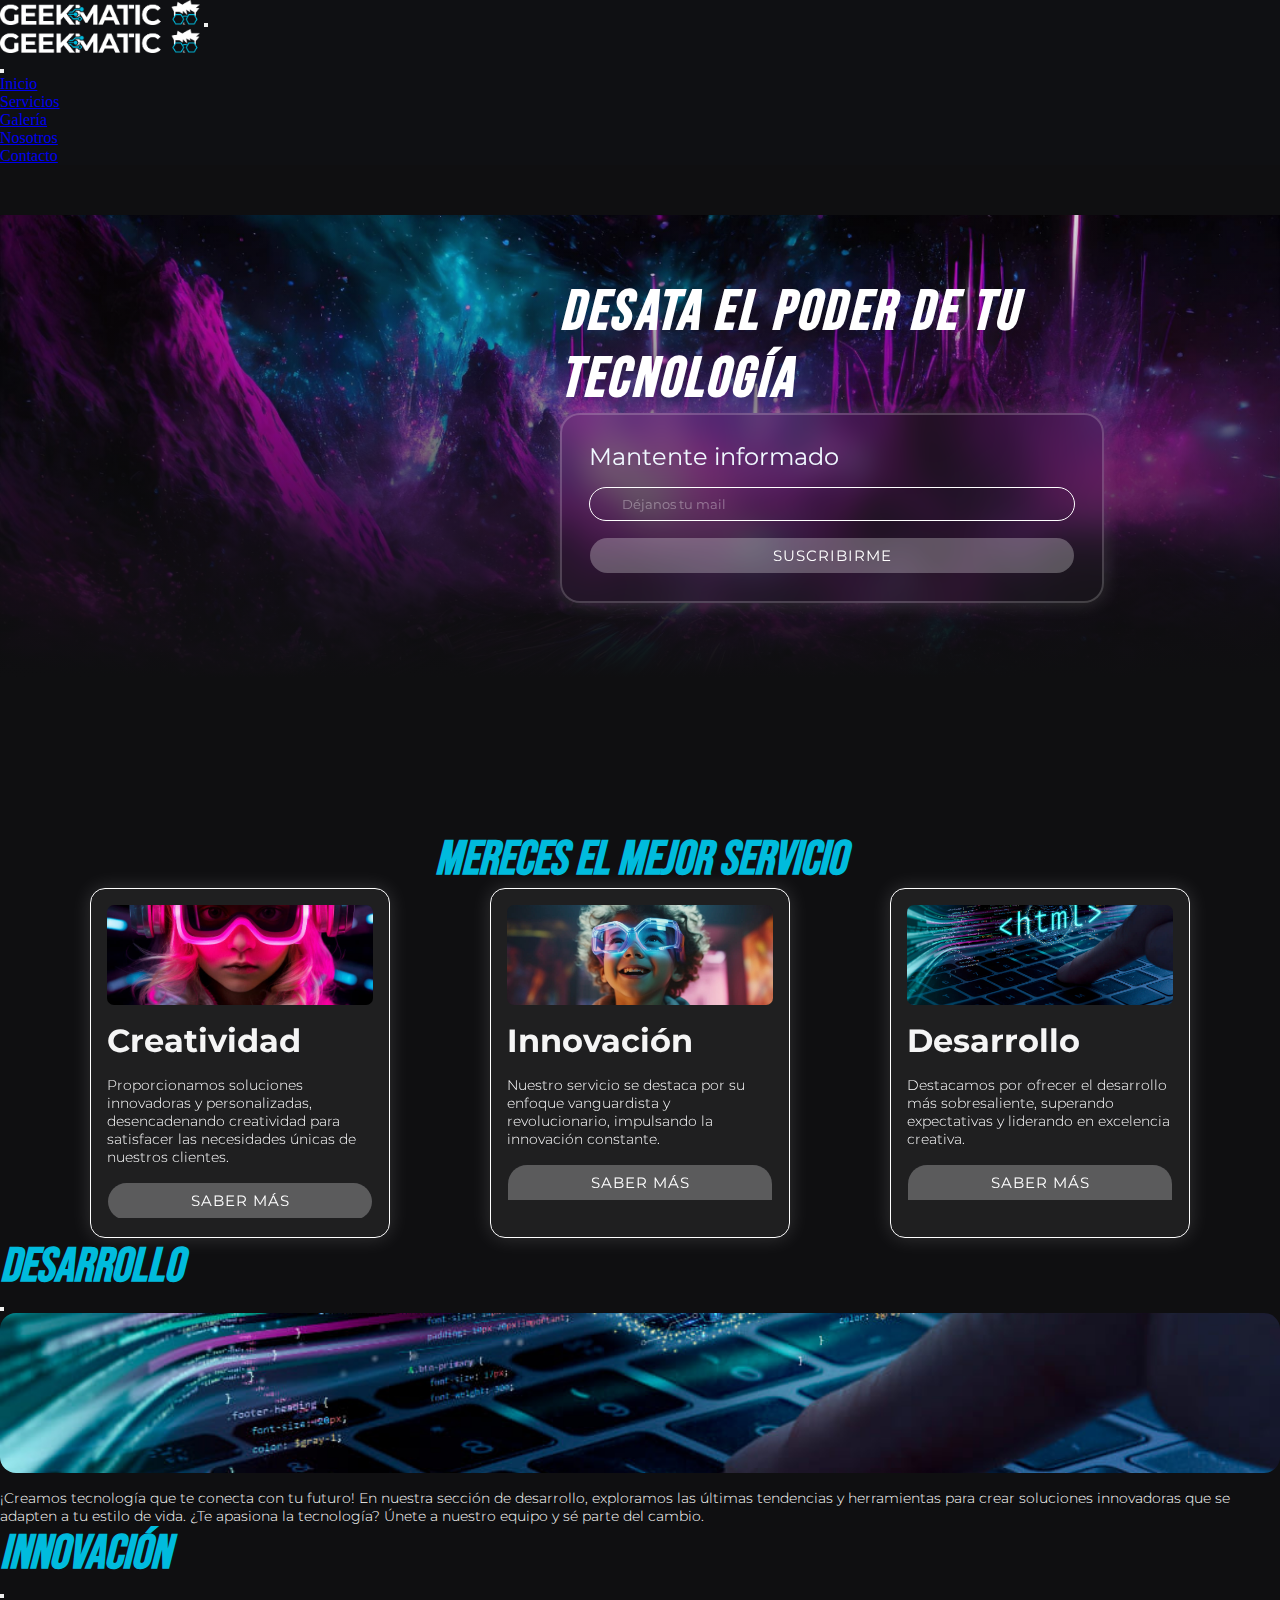
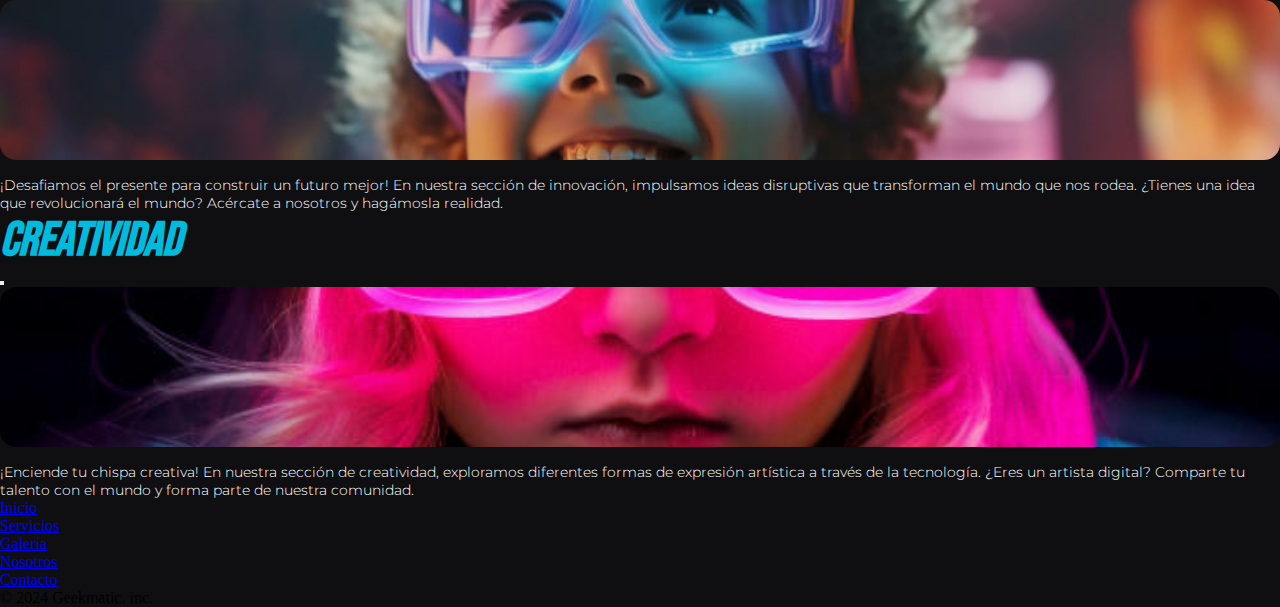
<file: index.html>
<!DOCTYPE html>
<html lang="en">

<head>
    <meta charset="UTF-8">
    <meta name="viewport" content="width=device-width, initial-scale=1.0">
    <title>Geekmatic</title>
    <link rel="stylesheet" href="css/style.css">
    <link href="https://cdn.jsdelivr.net/npm/bootstrap@5.3.2/dist/css/bootstrap.min.css" rel="stylesheet"
        integrity="sha384-T3c6CoIi6uLrA9TneNEoa7RxnatzjcDSCmG1MXxSR1GAsXEV/Dwwykc2MPK8M2HN" crossorigin="anonymous">
</head>

<body class="body-bg">

    <!-- Nav -->
    <nav class="navbar nav-color fixed-top navbar-expand-md" data-bs-theme="dark">
        <div class="container">
            <a class="navbar-brand" href="#"><img src="assets/images/logo/logo-negative.png"
                    alt="Logo versión negativo"></a>
            <button class="navbar-toggler" type="button" data-bs-toggle="offcanvas" data-bs-target="#offcanvasNavbar"
                aria-controls="offcanvasNavbar" aria-label="Toggle navigation">
                <span class="navbar-toggler-icon"></span>
            </button>
            <div class="offcanvas offcanvas-end" tabindex="-1" id="offcanvasNavbar"
                aria-labelledby="offcanvasNavbarLabel">
                <div class="offcanvas-header">
                    <div class="offcanvas-title" id="offcanvasNavbarLabel">
                        <a class="object-fit-contain" href="#"><img src="assets/images/logo/logo-negative.png"
                                alt=""></a>
                    </div>
                    <button type="button" class="btn-close" data-bs-dismiss="offcanvas" aria-label="Close"></button>
                </div>
                <div class="offcanvas-body">
                    <ul class="navbar-nav justify-content-end flex-grow-1 pe-3">
                        <li class="nav-item">
                            <a class="nav-link active" aria-current="page" href="#">Inicio</a>
                        </li>
                        <li class="nav-item">
                            <a class="nav-link" href="pages/servicios.html">Servicios</a>
                        </li>
                        <li class="nav-
                        item">
                            <a class="nav-link" href="pages/galeria.html">Galería</a>
                        </li>
                        <li class="nav-item">
                            <a class="nav-link" href="pages/nosotros.html">Nosotros</a>
                        </li>
                        <li class="nav-item">
                            <a class="nav-link" href="pages/contacto.html">Contacto</a>
                        </li>

                </div>
            </div>
        </div>
    </nav>

    <!-- Main -->
    <main class="main-top">
        <section class="article_hero">
            <article class="hero container">
                <div class="hero-card">
                    <img class="hero-card-img-1" src="assets/images/index/astro.png" alt="simio con saco">
                </div>
                <div class="hero-card-2">
                    <h1>Desata el Poder de tu Tecnología</h1>
                    <form class="form-index" action="">
                        <label class="email-text" for="email-form">Mantente informado</label>
                        <input type="email" name="email-index" id="" value="Déjanos tu mail">
                        <div  class="btn-index buttonBox">
                            <button>Suscribirme</button>
                        </div>
                    </form>
                </div>
            </article>

        </section>

        <section class="servicios-index container">
            <h2 class="h2-index">Mereces el mejor servicio</h2>
            <article class="servicios-index-cards">
                <div class="card-serv">
                    <img src="assets/images/index/chica-futurista.jpg" alt="chica con lentes futuristas">
                    <h3>Creatividad</h3>
                    <p>Proporcionamos soluciones innovadoras y personalizadas, desencadenando creatividad para satisfacer las necesidades únicas de nuestros clientes.
                    </p>
                    <div class="btn-index buttonBox">
                        <button ype="button" data-bs-toggle="modal" data-bs-target="#modal-creatividad">Saber más</button>
                    </div>
                </div>
                <div class="card-serv">
                        <img src="assets/images/index/nino-futurista.jpg" alt="niño con lentes futuristas">
                    <h3>Innovación</h3>
                    <p>Nuestro servicio se destaca por su enfoque vanguardista y revolucionario, impulsando la innovación constante.
                    </p>
                    <div class="btn-index buttonBox">
                        <button type="button" data-bs-toggle="modal" data-bs-target="#modal-innovacion">Saber más</button>
                    </div>
                </div>
                <div class="card-serv">
                    <img src="assets/images/index/sistema-html-concepto-sitios-web.jpg" alt="codigo html en una holograma de computadora">
                    <h3>Desarrollo</h3>
                    <p>Destacamos por ofrecer el desarrollo más sobresaliente, superando expectativas y liderando en excelencia creativa.
                    </p>
                    <div class="btn-index buttonBox">
                        <button type="button" data-bs-toggle="modal" data-bs-target="#modal-desarrollo">Saber más</button>
                    </div>
                </div>
            </article>
        </section>

<!-- Ventanas modales -->

  <div class="modal fade modal_index" id="modal-desarrollo" tabindex="-1" aria-labelledby="modal-desarrollo" aria-hidden="true" data-bs-theme="dark">
    <div class="modal-dialog  modal-dialog-centered">
      <div class="modal-content">
        <div class="modal-header">
          <h2 class="modal-title">Desarrollo</h2>
          <button type="button" class="btn-close" data-bs-dismiss="modal" aria-label="Close"></button>
        </div>
        <div class="modal-body">
         <img src="assets/images/index/sistema-html-concepto-sitios-web.jpg" alt="concepto de html">
         <p>¡Creamos tecnología que te conecta con tu futuro!

            En nuestra sección de desarrollo, exploramos las últimas tendencias y herramientas para crear soluciones innovadoras que se adapten a tu estilo de vida.
            
            ¿Te apasiona la tecnología? Únete a nuestro equipo y sé parte del cambio.</p>
        </div>
    </div>
  </div>
</div>


  <div class="modal fade modal_index" id="modal-innovacion" tabindex="-1" aria-labelledby="modal-innovacion" aria-hidden="true" data-bs-theme="dark">
    <div class="modal-dialog  modal-dialog-centered">
      <div class="modal-content">
        <div class="modal-header">
          <h2 class="modal-title">Innovación</h2>
          <button type="button" class="btn-close" data-bs-dismiss="modal" aria-label="Close"></button>
        </div>
        <div class="modal-body">
         <img src="assets/images/index/nino-futurista.jpg" alt="concepto de html">
         <p>¡Desafiamos el presente para construir un futuro mejor!
            
            En nuestra sección de innovación, impulsamos ideas disruptivas que transforman el mundo que nos rodea.
            
            ¿Tienes una idea que revolucionará el mundo?  Acércate a nosotros y hagámosla realidad.
        </div>
    </div>
  </div>
</div>

<div class="modal fade modal_index" id="modal-creatividad" tabindex="-1" aria-labelledby="modal-creatividad" aria-hidden="true" data-bs-theme="dark">
    <div class="modal-dialog  modal-dialog-centered">
      <div class="modal-content">
        <div class="modal-header">
          <h2 class="modal-title">Creatividad</h2>
          <button type="button" class="btn-close" data-bs-dismiss="modal" aria-label="Close"></button>
        </div>
        <div class="modal-body">
         <img src="assets/images/index/chica-futurista.jpg" alt="concepto de html">
         <p>¡Enciende tu chispa creativa!
            
            En nuestra sección de creatividad, exploramos diferentes formas de expresión artística a través de la tecnología.
            
            ¿Eres un artista digital? Comparte tu talento con el mundo y forma parte de nuestra comunidad.
        </div>
    </div>
  </div>
</div>


<!-- Fin ventanas modales -->

    </main>

    <!-- footer -->

    <div class="container mt-3" data-bs-theme="dark">
        <footer class="footer-color py-3 my-4">
          <ul class="nav justify-content-center border-bottom pb-3 mb-3">
            <li class="nav-item"><a href="#" class="nav-link px-2 text-muted">Inicio</a></li>
            <li class="nav-item"><a href="pages/servicios.html" class="nav-link px-2 text-muted">Servicios</a></li>
            <li class="nav-item"><a href="pages/galeria.html" class="nav-link px-2 text-muted">Galería</a></li>
            <li class="nav-item"><a href="pages/nosotros.html" class="nav-link px-2 text-muted">Nosotros</a></li>
            <li class="nav-item"><a href="pages/contacto.html" class="nav-link px-2 text-muted">Contacto</a></li>
          </ul>
          <p class="text-center text-muted">© 2024 Geekmatic. inc.</p>
        </footer>
      </div>

    <!-- bootstrap -->
    <script src="https://cdn.jsdelivr.net/npm/bootstrap@5.3.2/dist/js/bootstrap.bundle.min.js"
        integrity="sha384-C6RzsynM9kWDrMNeT87bh95OGNyZPhcTNXj1NW7RuBCsyN/o0jlpcV8Qyq46cDfL"
        crossorigin="anonymous"></script>
</body>

</html>
</file>
<file: css/style.css>
@import url("https://fonts.googleapis.com/css2?family=Montserrat:ital,wght@0,100..900;1,100..900&display=swap");
@import url("https://fonts.googleapis.com/css2?family=Bebas+Neue&family=Montserrat:ital,wght@0,100..900;1,100..900&display=swap");
* {
  padding: 0;
  margin: 0;
  box-sizing: border-box;
}

.nav-color {
  background-color: #0f1013;
}
.nav-color a:hover {
  color: #00BBDD;
}
.nav-color img {
  width: 200px;
}

.offcanvas-body {
  background-color: #0f1013;
}
.offcanvas-header {
  background-color: #0f1013;
}
.offcanvas-header img {
  width: 200px;
}

.buttonBox {
  margin: 0;
  position: relative;
  max-width: 100%;
  min-width: 150px;
  flex: 20%;
}
.buttonBox button {
  width: 100%;
  height: 35px;
  position: relative;
  background: rgba(255, 255, 255, 0.27);
  text-transform: uppercase;
  color: white;
  font-weight: 400;
  letter-spacing: 1px;
  border: none;
  font-size: 15px;
  outline: none;
  font-family: "Montserrat", sans-serif;
  cursor: pointer;
}

.btn-index {
  overflow: hidden;
  border: 1px solid rgba(255, 255, 255, 0);
  border-radius: 20px;
  transition: all 0.2s ease-in-out;
}
.btn-index:before {
  content: " ";
  display: block;
  width: 200px;
  height: 80px;
  background: rgba(255, 255, 255, 0.4);
  position: absolute;
  top: -10px;
  left: -200px;
  transform: rotate(-45deg);
  transition: all 0.2s ease-in-out;
}
.btn-index:hover:before {
  margin-left: 300%;
}
.btn-index:hover {
  border: 1px solid rgb(255, 255, 255);
}

.main-top {
  padding-top: 50px;
}

.body-bg {
  background-color: rgb(15, 15, 17);
}

.article_hero {
  background-image: linear-gradient(0deg, rgb(15, 15, 17) 0%, rgb(15, 15, 17) 25%, rgba(15, 15, 17, 0.1349133403) 100%), url("../assets/images/index/bgindex2.jpg");
  background-position: center;
  background-size: cover;
  width: 100%;
  height: 100%;
}

.hero {
  display: flex;
  flex-wrap: wrap;
  justify-content: center;
  padding-top: 1rem;
}
@media only screen and (max-width: 992px) {
  .hero {
    flex-direction: column;
    justify-content: center;
    align-items: center;
    position: relative;
  }
}
@media only screen and (max-width: 576px) {
  .hero {
    overflow: hidden;
  }
}
.hero-card {
  width: 30%;
  height: 600px;
  display: flex;
  align-items: center;
  justify-content: flex-end;
  opacity: 0;
  animation: entradaAnimacion 2s ease-out forwards 0.5s;
}
@media only screen and (max-width: 992px) {
  .hero-card {
    width: 100%;
    height: 300px;
    position: absolute;
  }
}
@media only screen and (max-width: 576px) {
  .hero-card {
    width: 130%;
    height: 300px;
    align-self: top;
  }
}
.hero-card-img-1 {
  height: 100%;
}
@keyframes entradaAnimacion {
  from {
    opacity: 0;
    transform: translate(-50px, 0) scale(0.9);
  }
  to {
    opacity: 1;
    transform: translate(0) scale(1);
  }
}
.hero-card-2 {
  width: 50%;
  height: 100%;
  padding: 3rem;
}
@media only screen and (max-width: 992px) {
  .hero-card-2 {
    width: 100%;
  }
}
.hero-card-2 h1 {
  font-family: "Bebas Neue", sans-serif;
  font-weight: 700;
  font-size: 3.5rem;
  font-style: italic;
  letter-spacing: 0.2rem;
  color: white;
}
@media only screen and (max-width: 992px) {
  .hero-card-2 h1 {
    font-size: 2rem;
  }
}
@media only screen and (max-width: 576px) {
  .hero-card-2 h1 {
    font-size: 1.7rem;
    letter-spacing: 0;
    width: 60%;
  }
}
.hero-card-2 .form-index {
  padding: 5%;
  backdrop-filter: blur(15px);
  background-color: rgba(255, 255, 255, 0.026);
  color: aliceblue;
  border-radius: 20px;
  box-shadow: 0 0px 20px rgba(255, 255, 255, 0.149);
  border: 2px solid rgba(255, 255, 255, 0.194);
  display: flex;
  flex-direction: column;
  gap: 1rem;
}
@media only screen and (max-width: 992px) {
  .hero-card-2 .form-index {
    padding: 2%;
  }
}
.hero-card-2 .form-index .email-text {
  font-size: 1.5rem;
  font-family: "Montserrat", sans-serif;
  font-weight: 400;
}
@media only screen and (max-width: 992px) {
  .hero-card-2 .form-index .email-text {
    padding: 2%;
    font-size: 1rem;
  }
}
.hero-card-2 .form-index input {
  padding: 0.5rem;
  padding-left: 2rem;
  font-family: "Montserrat", sans-serif;
  color: rgba(255, 255, 255, 0.356);
  border: 1px solid white;
  border-radius: 40px;
  background-color: rgba(0, 0, 0, 0);
}

.servicios-index {
  display: flex;
  flex-direction: column;
  justify-content: space-evenly;
  align-items: center;
}
.servicios-index .h2-index {
  font-family: "Bebas Neue", sans-serif;
  font-style: italic;
  font-size: 3rem;
  color: #00BBDD;
}
@media only screen and (max-width: 992px) {
  .servicios-index .h2-index {
    font-size: 2rem;
  }
}
.servicios-index-cards {
  display: flex;
  flex-wrap: wrap;
  width: 100%;
  justify-content: space-evenly;
  gap: 10px;
}
.servicios-index-cards .card-serv {
  display: flex;
  flex-direction: column;
  gap: 1em;
  width: 300px;
  height: 100%;
  min-height: 350px;
  padding: 1em;
  border: 1px solid white;
  border-radius: 15px;
  backdrop-filter: blur(15px);
  background-color: rgba(255, 255, 255, 0.066);
  box-shadow: 0 0px 20px rgba(255, 255, 255, 0.149);
}
@media only screen and (max-width: 767px) {
  .servicios-index-cards .card-serv {
    width: 75%;
  }
}
.servicios-index-cards .card-serv p {
  font-family: "Montserrat", sans-serif;
  color: white;
  font-size: 0.9rem;
  font-weight: 300;
}
.servicios-index-cards .card-serv h3 {
  font-family: "Montserrat", sans-serif;
  font-weight: 700;
  font-size: 2rem;
  color: whitesmoke;
}
@media only screen and (max-width: 992px) {
  .servicios-index-cards .card-serv h3 {
    font-size: 1rem;
  }
}
.servicios-index-cards .card-serv img {
  width: 100%;
  height: 100px;
  object-fit: cover;
  border-radius: 7px;
  align-self: center;
}
@media only screen and (max-width: 767px) {
  .servicios-index-cards .card-serv img {
    height: 200px;
  }
}

.modal_index .modal-header h2 {
  font-family: "Bebas Neue", sans-serif;
  color: #00BBDD;
  font-size: 3rem;
  font-style: italic;
}
.modal_index .modal-body {
  display: flex;
  flex-direction: column;
  gap: 1rem;
  align-items: center;
}
.modal_index .modal-body img {
  width: 100%;
  height: 10rem;
  object-fit: cover;
  border-radius: 1rem;
}
.modal_index .modal-body p {
  font-family: "Montserrat", sans-serif;
  color: white;
  font-size: 0.9rem;
  font-weight: 300;
}

.article_main_serv {
  background-image: linear-gradient(0deg, rgb(15, 15, 17) 0%, rgb(15, 15, 17) 35%, rgba(15, 15, 17, 0.1349133403) 100%), url("../assets/images/index/bgindex.jpg");
  background-position: center;
  background-size: cover;
  width: 100%;
  height: 100%;
}

.conteiner-servicios {
  padding-top: 80px;
  display: flex;
  flex-direction: column;
  justify-content: flex-start;
  align-items: center;
}
.conteiner-servicios .h1-servicios {
  font-family: "Bebas Neue", sans-serif;
  font-size: 3rem;
  font-style: italic;
  color: aliceblue;
}
.conteiner-servicios .p-servicios {
  width: 80%;
  font-family: "Montserrat", sans-serif;
  font-weight: 300;
  font-size: 1rem;
  color: aliceblue;
  text-align: center;
}
@media only screen and (max-width: 576px) {
  .conteiner-servicios .p-servicios {
    font-size: 0.8rem;
    width: 90%;
  }
}
.conteiner-servicios .servicios-serv {
  display: flex;
  flex-direction: column;
  justify-content: space-evenly;
  align-items: center;
}
.conteiner-servicios .servicios-serv .h2-index {
  font-family: "Bebas Neue", sans-serif;
  font-style: italic;
  font-size: 3rem;
  color: #00BBDD;
}
@media only screen and (max-width: 992px) {
  .conteiner-servicios .servicios-serv .h2-index {
    font-size: 2rem;
  }
}
.conteiner-servicios .servicios-serv-cards {
  display: flex;
  flex-wrap: wrap;
  width: 100%;
  justify-content: space-evenly;
  gap: 10px;
}
.conteiner-servicios .servicios-serv-cards .card-serv {
  display: flex;
  flex-direction: column;
  gap: 1em;
  width: 400px;
  height: 100%;
  min-height: 350px;
  padding: 1em;
  border: 1px solid white;
  border-radius: 15px;
  backdrop-filter: blur(15px);
  background-color: rgba(255, 255, 255, 0.066);
  box-shadow: 0 0px 20px rgba(255, 255, 255, 0.149);
}
.conteiner-servicios .servicios-serv-cards .card-serv p {
  font-family: "Montserrat", sans-serif;
  color: white;
  font-size: 0.9rem;
  font-weight: 300;
  height: 100px;
}
.conteiner-servicios .servicios-serv-cards .card-serv h3 {
  height: 70px;
  font-family: "Montserrat", sans-serif;
  font-weight: 700;
  font-size: 2rem;
  color: whitesmoke;
}
@media only screen and (max-width: 992px) {
  .conteiner-servicios .servicios-serv-cards .card-serv h3 {
    font-size: 1rem;
    height: auto;
  }
}
.conteiner-servicios .servicios-serv-cards .card-serv img {
  width: 100%;
  height: 300px;
  object-fit: cover;
  border-radius: 7px;
  align-self: center;
}
@media only screen and (max-width: 992px) {
  .conteiner-servicios .servicios-serv-cards .card-serv img {
    height: 150px;
  }
}

.modal-serv .modal-body {
  display: flex;
  flex-direction: column;
  align-items: center;
  justify-content: center;
}
.modal-serv .modal-body .personal-card {
  display: flex;
  justify-content: center;
  gap: 15px;
  width: 100%;
}
.modal-serv .modal-body .personal-card-description {
  display: flex;
  flex-direction: column;
  justify-content: center;
  width: 55%;
}
.modal-serv .modal-body .personal-card-description h3 {
  color: #00BBDD;
  font-family: "Montserrat", sans-serif;
  font-weight: 700;
  font-size: 2rem;
}
.modal-serv .modal-body .personal-card-description p {
  font-family: "Montserrat", sans-serif;
  font-weight: 300;
  font-size: 0.9rem;
  color: aliceblue;
}
.modal-serv .modal-body .personal-card .img-round {
  width: 100px;
  height: 100px;
  overflow: hidden;
  border-radius: 50%;
}
.modal-serv .modal-body .personal-card .img-round img {
  height: 100px;
}
.modal-serv .modal-body form {
  width: 100%;
  display: flex;
  flex-direction: column;
  align-items: center;
  gap: 10px;
}
.modal-serv .modal-body form .form_serv {
  width: 100%;
  display: flex;
  flex-direction: column;
}
.modal-serv .modal-body form .form_serv label {
  color: aliceblue;
  font-family: "Montserrat", sans-serif;
}
.modal-serv .modal-body form .form_serv input {
  width: 100%;
  padding: 0.5rem;
  padding-left: 2rem;
  font-family: "Montserrat", sans-serif;
  color: rgba(255, 255, 255, 0.356);
  border: 1px solid white;
  border-radius: 40px;
  background-color: rgba(0, 0, 0, 0);
}
.modal-serv .modal-body form .form_serv textarea {
  width: 100%;
  padding: 0.5rem;
  padding-left: 2rem;
  font-family: "Montserrat", sans-serif;
  color: rgba(255, 255, 255, 0.356);
  border: 1px solid white;
  border-radius: 10px;
  background-color: rgba(0, 0, 0, 0);
}

.gallery {
  /* display: flex;
  justify-content: center;
  align-items: center;
  gap: 1em; */
  width: 100%;
  height: 100%;
  padding: 1em;
  border: 1px solid white;
  border-radius: 15px;
  backdrop-filter: blur(15px);
  background-color: rgba(255, 255, 255, 0.066);
  box-shadow: 0 0 20px rgba(255, 255, 255, 0.149);
}

.nav-list-galery {
  display: grid;
  grid-template-columns: repeat(4, 1fr);
  grid-template-rows: repeat(3, 200px);
  gap: 10px;
  grid-template-areas: "a1 a2 a3 a3" "a4 a4 a5 a6" "a7 a8 a9 a9";
}
@media only screen and (max-width: 992px) {
  .nav-list-galery {
    grid-template-columns: repeat(3, 1fr);
    grid-template-rows: repeat(3, 200px);
    gap: 10px;
    grid-template-areas: "a1 a2 a3" "a4 a5 a6" "a7 a8 a9";
  }
}
@media only screen and (max-width: 768px) {
  .nav-list-galery {
    grid-template-columns: repeat(2, 1fr);
    grid-template-rows: repeat(auto, 200px);
    gap: 10px;
    grid-template-areas: "a1 a2" "a3 a4" "a5 a6" "a7 a8" "a9 a9";
  }
}

.b1 {
  grid-area: a1;
}

.b2 {
  grid-area: a2;
}

.b3 {
  grid-area: a3;
}

.b4 {
  grid-area: a4;
}

.b5 {
  grid-area: a5;
}

.b6 {
  grid-area: a6;
}

.b7 {
  grid-area: a7;
}

.b8 {
  grid-area: a8;
}

.b9 {
  grid-area: a9;
}

.box {
  overflow: hidden;
  width: 100%;
  height: 200px;
}
.box a img {
  width: 100%;
  height: 200px;
  object-fit: cover;
  transition: all 0.2s ease-in-out;
}
.box :hover img {
  transform: scale(1.3) rotate(5deg);
}

.conteiner-servicios {
  display: flex;
  flex-direction: column;
  gap: 0.5rem;
}
.conteiner-servicios .img-nos {
  width: 100%;
  height: 600px;
  object-fit: cover;
  border-radius: 20px;
}
@media only screen and (max-width: 992px) {
  .conteiner-servicios .img-nos {
    height: 300px;
  }
}
@media only screen and (max-width: 768px) {
  .conteiner-servicios .img-nos {
    height: 200px;
  }
}

.contact-hero {
  gap: 2em;
  display: flex;
  justify-content: start;
  align-items: center;
}
@media only screen and (max-width: 992px) {
  .contact-hero {
    flex-direction: column;
  }
}
.contact-hero .contact-card {
  width: 45%;
  height: 500px;
  display: flex;
}
@media only screen and (max-width: 992px) {
  .contact-hero .contact-card {
    display: none;
  }
  .contact-hero .contact-card img {
    height: 100%;
  }
}
.contact-hero .contact-card .contact-card2 {
  width: 50%;
  height: 500px;
}
.contact-hero .contact-card .contact-card2 iframe {
  border-radius: 20px;
}

/*# sourceMappingURL=style.css.map */
</file>
